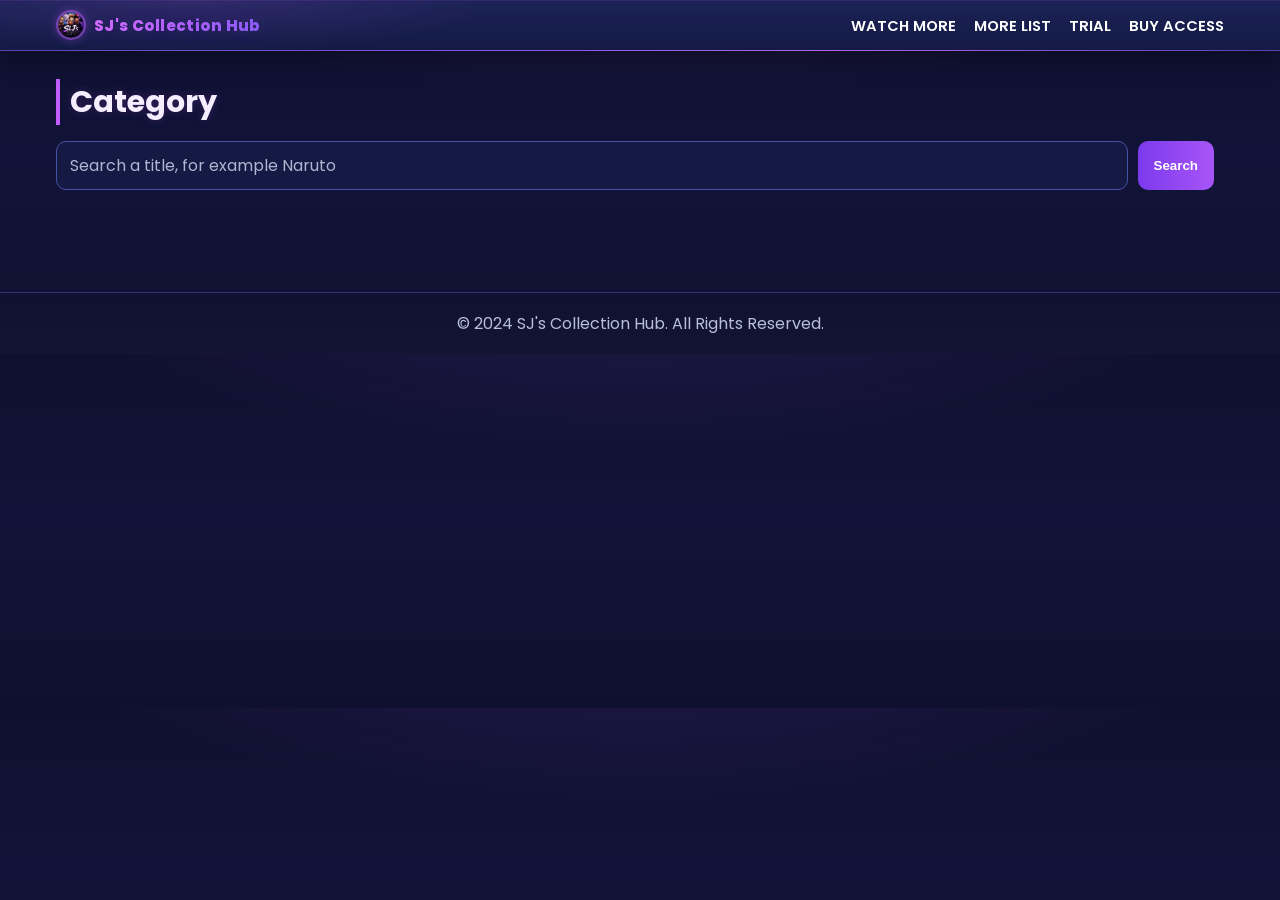
<file: category.html>
<!DOCTYPE html>
<html lang="en">
<head>
  <meta charset="UTF-8" />
  <meta name="viewport" content="width=device-width, initial-scale=1.0" />
  <title>Category - SJ's Collection Hub</title>
  <link rel="stylesheet" href="style.css" />
  <link rel="icon" type="image/png" href="logo.png" />
</head>
<body>
  <nav class="navbar">
    <div class="nav-container">
      <a href="index.html" class="logo-wrap">
        <img src="logo.png" alt="SJ's Collection Hub Logo" class="logo-img" />
        <span class="logo">SJ's Collection Hub</span>
      </a>

      <a href="index.html" class="mobile-access-link">WATCH MORE</a>

      <button
        class="nav-toggle"
        type="button"
        aria-label="Open navigation menu"
        aria-controls="primaryNav"
        aria-expanded="false"
      >
        <span></span>
        <span></span>
        <span></span>
      </button>

      <ul class="nav-menu" id="primaryNav">
        <li class="desktop-access-item"><a href="index.html">WATCH MORE</a></li>
        <li><a href="list.html">MORE LIST</a></li>
        <li><a href="trial.html">TRIAL</a></li>
        <li><a href="buy.html">BUY ACCESS</a></li>
      </ul>
    </div>
  </nav>

  <section class="content">
    <div class="container">
      <h2 class="section-title" id="categoryTitle">Category</h2>
      <form id="categorySearchForm" class="catalog-search" role="search">
        <label class="sr-only" for="categorySearchInput">Search this category</label>
        <input
          id="categorySearchInput"
          type="search"
          placeholder="Search a title, for example Naruto"
          autocomplete="off"
        />
        <button type="submit">Search</button>
        <button id="categorySearchClear" class="search-clear" type="button" hidden>Clear</button>
      </form>
      <p id="categorySearchMessage" class="catalog-message" aria-live="polite"></p>
      <div class="grid content-grid" id="contentGrid"></div>
    </div>
  </section>

  <footer class="footer"><p>&copy;  2024 SJ's Collection Hub. All Rights Reserved. </p></footer>
  <script src="app.js"></script>
</body>
</html>
</file>
<file: style.css>
@import url('https://fonts.googleapis.com/css2?family=Poppins:wght@400;500;600;700;800&display=swap');

*{box-sizing:border-box;margin:0;padding:0}
:root{
  --bg:#0f1030;
  --bg2:#171a45;
  --card:#1d2b5c;
  --card2:#22356f;
  --vio:#8b5cf6;
  --vio2:#c15cff;
  --txt:#f8f9ff;
  --sub:#c8cde2;
  --line:#363b86;
}

body{
  font-family:'Poppins',Segoe UI,Tahoma,sans-serif;
  background:
    radial-gradient(1200px 500px at 50% -200px, rgba(193,92,255,.20), transparent 60%),
    linear-gradient(180deg,var(--bg),#111338 45%,#0f1030 100%);
  color:var(--txt);
}

.container{max-width:1200px;margin:auto;padding:0 16px}

/* NAVBAR */
.navbar{
  position:sticky;top:0;z-index:50;
  background:
    radial-gradient(500px 90px at 15% 0%,rgba(193,92,255,.13),transparent 60%),
    linear-gradient(180deg,rgba(28,35,87,.98),rgba(19,27,69,.98));
  border-bottom:1px solid rgba(139,92,246,.55);
  box-shadow:0 8px 24px rgba(0,0,0,.32),0 1px 0 rgba(193,92,255,.12) inset;
  backdrop-filter:blur(12px);
  -webkit-backdrop-filter:blur(12px);
}
.navbar::after{
  content:"";
  position:absolute;
  left:0;
  right:0;
  bottom:-1px;
  height:1px;
  background:linear-gradient(90deg,transparent,#8b5cf6 35%,#d36dff 65%,transparent);
  opacity:.75;
  pointer-events:none;
}
.nav-container{
  max-width:1200px;margin:auto;padding:10px 16px;
  display:flex;justify-content:space-between;align-items:center;gap:12px;flex-wrap:wrap
}
.logo{
  font-weight:800;
  font-size:.95rem;
  letter-spacing:.3px;
  white-space:nowrap;
  background:linear-gradient(90deg,#d36dff,#8b5cf6);
  -webkit-background-clip:text;background-clip:text;color:transparent;
  text-shadow:0 0 20px rgba(193,92,255,.18);
}
.nav-menu{list-style:none;display:flex;gap:18px;flex-wrap:wrap}
.nav-menu a{
  text-decoration:none;color:#fff;font-weight:600;font-size:.92rem;
  position:relative;transition:.25s ease
}
.nav-menu a::after{
  content:"";
  position:absolute;left:0;bottom:-6px;height:2px;width:0%;
  background:linear-gradient(90deg,#8b5cf6,#d36dff);
  transition:width .25s ease;
}
.nav-menu a.active,.nav-menu a:hover{color:#c98cff}
.nav-menu a:hover::after,.nav-menu a.active::after{width:100%}
.mobile-access-link{
  display:none;
  position:relative;
  isolation:isolate;
  overflow:hidden;
  text-decoration:none;
  color:#f8efff;
  font-size:.78rem;
  font-weight:800;
  letter-spacing:.35px;
  white-space:nowrap;
  padding:7px 10px 7px 7px;
  border:1px solid rgba(203,140,255,.48);
  border-radius:11px;
  background:linear-gradient(135deg,rgba(115,61,196,.88),rgba(76,45,151,.92));
  box-shadow:
    0 7px 16px rgba(73,35,146,.32),
    0 0 0 1px rgba(255,255,255,.05) inset,
    0 8px 18px rgba(193,92,255,.08) inset;
  text-shadow:0 1px 8px rgba(0,0,0,.3);
  transition:transform .2s ease,filter .2s ease,box-shadow .2s ease;
}
.mobile-access-link::before{
  content:"✦";
  display:inline-grid;
  place-items:center;
  width:18px;
  height:18px;
  margin-right:6px;
  border-radius:6px;
  color:#fff;
  font-size:.68rem;
  background:linear-gradient(135deg,#d36dff,#7857ff);
  box-shadow:0 0 10px rgba(211,109,255,.48);
}
.mobile-access-link::after{
  content:"";
  position:absolute;
  z-index:1;
  pointer-events:none;
  top:-80%;
  left:-55%;
  width:34%;
  height:260%;
  transform:rotate(22deg);
  background:linear-gradient(90deg,transparent,rgba(255,255,255,.22),transparent);
  transition:left .4s ease;
}
.mobile-access-link:hover,
.mobile-access-link.active{
  color:#fff;
  filter:brightness(1.08);
  box-shadow:
    0 9px 20px rgba(73,35,146,.42),
    0 0 18px rgba(193,92,255,.2),
    0 0 0 1px rgba(255,255,255,.08) inset;
}
.mobile-access-link:hover::after{left:125%}
.mobile-access-link:active{transform:translateY(1px) scale(.98)}
.mobile-access-link:focus-visible{outline:3px solid rgba(216,165,255,.45);outline-offset:2px}

.nav-toggle{
  display:none;
  position:relative;
  isolation:isolate;
  overflow:hidden;
  width:40px;
  height:40px;
  border:1px solid transparent;
  border-radius:12px;
  background:
    linear-gradient(145deg,rgba(36,43,100,.98),rgba(22,29,75,.98)) padding-box,
    linear-gradient(145deg,#d071ff,#674eff) border-box;
  align-items:center;
  justify-content:center;
  flex-direction:column;
  gap:5px;
  cursor:pointer;
  box-shadow:
    0 7px 17px rgba(0,0,0,.28),
    0 0 15px rgba(139,92,246,.12),
    0 0 0 1px rgba(255,255,255,.04) inset;
  transition:transform .2s ease,box-shadow .2s ease,filter .2s ease;
  -webkit-tap-highlight-color:transparent;
}
.nav-toggle::before{
  content:"";
  position:absolute;
  z-index:0;
  pointer-events:none;
  width:26px;
  height:26px;
  border-radius:50%;
  background:radial-gradient(circle,rgba(193,92,255,.24),transparent 68%);
}
.nav-toggle span{
  position:relative;
  width:21px;
  height:2px;
  border-radius:999px;
  background:linear-gradient(90deg,#fff,#d7b5ff);
  box-shadow:0 0 7px rgba(211,109,255,.4);
  transition:transform .22s ease,opacity .18s ease,width .22s ease;
}
.nav-toggle span:nth-child(2){width:15px}
.nav-toggle:hover{
  transform:translateY(-1px);
  filter:brightness(1.1);
  box-shadow:0 9px 20px rgba(0,0,0,.34),0 0 20px rgba(193,92,255,.22);
}
.nav-toggle:hover span:nth-child(2){width:21px}
.nav-toggle:active{transform:translateY(1px) scale(.97)}
.nav-toggle:focus-visible{outline:3px solid rgba(216,165,255,.45);outline-offset:2px}
.nav-toggle.is-open{
  background:
    linear-gradient(145deg,rgba(78,40,139,.98),rgba(41,28,93,.98)) padding-box,
    linear-gradient(145deg,#f09aff,#795cff) border-box;
  box-shadow:0 8px 20px rgba(0,0,0,.32),0 0 20px rgba(211,109,255,.25);
}
.nav-toggle.is-open span:nth-child(1){transform:translateY(7px) rotate(45deg)}
.nav-toggle.is-open span:nth-child(2){opacity:0;width:0}
.nav-toggle.is-open span:nth-child(3){transform:translateY(-7px) rotate(-45deg)}

/* HERO */
.hero{
  padding:56px 16px;
  text-align:center;
  background:
    radial-gradient(700px 260px at 50% 0%, rgba(193,92,255,.18), transparent 70%),
    linear-gradient(180deg,#202a62,#171d49 70%);
  border-bottom:1px solid #6c42dd;
}
.hero h1{
  font-size:clamp(1.8rem,3.5vw,3rem);
  font-weight:800;
  background:linear-gradient(90deg,#d36dff 10%,#8b5cf6 90%);
  -webkit-background-clip:text;background-clip:text;color:transparent;
  text-shadow:0 0 28px rgba(193,92,255,.2);
  margin-bottom:8px;
}
.hero p{
  color:#d4d8eb;
  font-size:clamp(.95rem,1.8vw,1.35rem);
}

/* CONTENT */
.content{padding:28px 0 40px}
.section-title{
  font-size:1.9rem;
  margin-bottom:16px;
  padding-left:10px;
  border-left:4px solid var(--vio2);
  color:#f5eefe;
  font-weight:700;
}
.grid{display:grid;gap:14px}
.categories-grid,.content-grid,.list-grid,.trial-grid{grid-template-columns:repeat(2,minmax(0,1fr))}

.sr-only{
  position:absolute;
  width:1px;
  height:1px;
  padding:0;
  margin:-1px;
  overflow:hidden;
  clip:rect(0,0,0,0);
  white-space:nowrap;
  border:0;
}

.catalog-search{
  display:grid;
  grid-template-columns:minmax(0,1fr) auto auto;
  gap:10px;
  margin:0 0 8px;
}
.catalog-search input{
  min-width:0;
  border:1px solid #4652a5;
  border-radius:10px;
  background:#141a43;
  color:#fff;
  padding:11px 13px;
  font:inherit;
  outline:none;
}
.catalog-search input::placeholder{color:#aeb6d2}
.catalog-search input:focus{
  border-color:#a855f7;
  box-shadow:0 0 0 3px rgba(168,85,247,.2);
}
.catalog-search button{
  border:0;
  border-radius:10px;
  padding:10px 16px;
  background:linear-gradient(90deg,#7c3aed,#a855f7);
  color:#fff;
  font-weight:700;
  cursor:pointer;
}
.catalog-search .search-clear{
  background:#293468;
}
.catalog-message{
  min-height:24px;
  margin-bottom:10px;
  color:#cbd5e1;
  font-size:.9rem;
}

/* CARDS */
.card,.content-card,.category-card,.trial-card{
  background:linear-gradient(180deg,var(--card),#1a2856 70%);
  border:1px solid #3145a3;
  border-radius:14px;
  overflow:hidden;
  box-shadow:0 10px 24px rgba(0,0,0,.25);
  transition:transform .22s ease, box-shadow .22s ease, border-color .22s ease;
}
.card:hover,.content-card:hover,.category-card:hover,.trial-card:hover{
  transform:translateY(-4px);
  border-color:#5f7cff;
  box-shadow:0 16px 34px rgba(0,0,0,.32),0 0 0 1px rgba(139,92,246,.25) inset;
}

/* default image */
.card-image,.trial-card-image{width:100%;height:170px;object-fit:cover;display:block}

/* HOME categories square */
.categories-grid .category-card .card-image{
  aspect-ratio:1/1;
  height:auto;
  object-fit:cover;
}

/* LIST browse cards same as ACCESS cards (fix) */
.list-grid .category-card .card-image{
  aspect-ratio:1/1;
  height:auto;
  object-fit:cover;
}

/* CATEGORY/LIST posters portrait */
.content-grid .content-card .card-image,
.list-grid .content-card .card-image{
  aspect-ratio:2/3;
  height:auto;
  object-fit:cover;
}

/* trial preview square */
.trial-grid .trial-card .trial-card-image{
  aspect-ratio:1/1;
  height:auto;
  object-fit:cover;
}

.card-content,.trial-card-content{padding:12px}
.card-title{
  font-size:1.05rem;
  font-weight:700;
  letter-spacing:.2px;
}
.card-description{font-size:.85rem;color:#cfd5e8;margin:6px 0 10px}

/* BUTTONS */
.card-button,.primary-btn,.buy-btn,.back-btn{
  border:none;border-radius:10px;padding:10px 12px;font-weight:700;cursor:pointer;
  text-decoration:none;display:inline-flex;justify-content:center;align-items:center;
  letter-spacing:.2px;
}
.card-button,.primary-btn{
  width:100%;
  background:linear-gradient(90deg,#7c3aed,#a855f7);
  color:#fff;
  box-shadow:0 8px 18px rgba(124,58,237,.35);
  transition:transform .2s ease, filter .2s ease, box-shadow .2s ease;
}
.card-button:hover,.primary-btn:hover{
  transform:translateY(-1px);
  filter:brightness(1.05);
  box-shadow:0 10px 22px rgba(124,58,237,.42);
}
.buy-btn{background:#13a56c;color:#fff}
.back-btn{background:#6f36e8;color:#fff;margin-bottom:16px}

/* LETTER HEADER */
.letter-header{
  grid-column:1/-1;
  text-align:center;
  font-size:2rem;
  font-weight:700;
  color:#b66eff;
  margin:16px 0 8px;
  padding-bottom:10px;
  border-bottom:1px solid #6140d5;
}

/* GROUP HEADER */
.group-header{
  grid-column: 1 / -1;
  text-align: center;
  font-size: 2rem;
  font-weight: 800;
  letter-spacing: .5px;
  color: #d06bff;
  text-shadow:0 0 16px rgba(193,92,255,.3);
  margin: 22px 0 10px;
  padding-bottom: 10px;
  border-bottom: 1px solid #6140d5;
  text-transform: uppercase;
}

/* DETAILS */
.details-wrap{display:grid;grid-template-columns:1fr;gap:18px}
.details-poster{width:100%;max-width:360px;border-radius:12px;display:block}
.badge{display:inline-block;margin:8px 0 16px;background:#7c3aed;padding:6px 12px;border-radius:999px;font-size:.8rem}
.chips{display:flex;flex-wrap:wrap;gap:10px;margin:10px 0 14px}
.chips button{background:#1e2f66;color:#fff;border:1px solid #6c45e4;border-radius:8px;padding:9px 12px;font-weight:700;cursor:pointer}
.chips button.active{background:#7c3aed}
.details-page #seasonsContainer,
.details-page #episodesContainer{margin-top:18px}
.details-page #seasonsContainer h3,
.details-page #episodesContainer h3{margin-bottom:10px}
.details-page #seasonsList{
  display:grid;
  grid-template-columns:repeat(auto-fit,minmax(120px,160px));
  gap:10px;
}
.details-page #episodesList{
  display:grid;
  grid-template-columns:repeat(auto-fit,minmax(88px,1fr));
  gap:10px;
}
.details-page #seasonsList button,
.details-page #episodesList button{
  width:100%;
  min-height:42px;
  margin:0;
  padding:9px 7px;
  text-align:center;
}
.details-page #episodesList button{
  font-size:.82rem;
  white-space:nowrap;
}
.content-card.return-highlight{
  border-color:#d36dff;
  box-shadow:0 0 0 3px rgba(211,109,255,.5),0 16px 34px rgba(0,0,0,.32);
  animation:returnHighlight 1.8s ease;
}
@keyframes returnHighlight{
  0%,100%{box-shadow:0 0 0 3px rgba(211,109,255,.15),0 16px 34px rgba(0,0,0,.32)}
  45%{box-shadow:0 0 0 5px rgba(211,109,255,.7),0 0 26px rgba(193,92,255,.6)}
}
.primary-btn:disabled,.chips button:disabled{
  cursor:not-allowed;
  opacity:.55;
  filter:grayscale(.25);
  animation:none;
}
.details-message{
  margin:8px 0 16px;
  padding:10px 12px;
  border-radius:10px;
  font-size:.92rem;
}
.details-message:empty{display:none}
.details-message.info{background:#192653;border:1px solid #354a96;color:#dbe5ff}
.details-message.warning{background:#3a2e1f;border:1px solid #9a6a2c;color:#ffe0a3}
.details-message.error{background:#3b2028;border:1px solid #9b4257;color:#ffd0da}
.load-message{
  grid-column:1/-1;
  padding:16px;
  border-radius:12px;
  text-align:center;
}
.load-message.error{background:#3b2028;border:1px solid #9b4257;color:#ffd0da}

/* generic modal */
.modal{
  position:fixed;inset:0;background:rgba(0,0,0,.75);
  display:flex;align-items:center;justify-content:center;padding:14px;z-index:999
}
.modal-box{
  background:#141b3d;border:1px solid #5d3ed3;border-radius:14px;max-width:1000px;width:100%;padding:10px
}
.modal-box iframe{width:100%;height:65vh;border:none;border-radius:10px}

.close-btn{
  background:transparent;color:#8e49ff;border:none;font-size:32px;font-weight:700;cursor:pointer;float:right;line-height:1
}
.close-btn:hover{color:#b184ff}

/* TRIAL MODAL */
#trialModal.modal{
  position:fixed;inset:0;background:rgba(0,0,0,.75);
  display:none;align-items:center;justify-content:center;padding:20px;z-index:2000
}
.trial-modal-box{
  width:min(900px,95vw);max-height:85vh;overflow-y:auto;
  background:linear-gradient(135deg,rgba(25,35,75,.96),rgba(35,45,85,.96));
  border:2px solid rgba(124,58,237,.6);border-radius:18px;padding:24px;
  box-shadow:0 20px 50px rgba(0,0,0,.45)
}
.trial-layout{display:grid;grid-template-columns:320px 1fr;gap:24px;align-items:start}
.trial-image{
  width:100%;max-width:320px;aspect-ratio:3/4;object-fit:cover;border-radius:12px;border:2px solid rgba(124,58,237,.55)
}
.warning{margin:12px 0;padding:10px;border:1px solid #8d3f64;background:#3a2745;border-radius:10px}
.row-btns{display:grid;grid-template-columns:1fr 1fr;gap:10px}

.footer{
  text-align:center;padding:18px;color:#b8bfd8;border-top:1px solid #2e3476;margin-top:20px;
  background:linear-gradient(180deg,transparent,rgba(255,255,255,.02));
}

/* =========================
   PIN MODAL ONLY
   ========================= */
.pin-overlay{
  position:fixed; inset:0; background:rgba(2,6,23,.78);
  backdrop-filter: blur(5px); display:none; align-items:center; justify-content:center;
  z-index:3000; padding:16px;
}
.pin-overlay.show{display:flex; animation:pinFade .2s ease;}
@keyframes pinFade{from{opacity:0}to{opacity:1}}

.pin-modal{
  width:min(460px,96vw);
  background:linear-gradient(180deg,#0b1220,#121a2b);
  border:1px solid #2c3a57;
  border-radius:18px;
  box-shadow:0 24px 60px rgba(0,0,0,.5);
  padding:22px;
  color:#f8fafc;
}
.pin-head{display:flex;justify-content:space-between;align-items:center;margin-bottom:10px}
.pin-title{font-size:1.3rem;font-weight:800}
.pin-close{border:0;background:transparent;color:#a78bfa;font-size:28px;cursor:pointer}
.pin-sub{color:#94a3b8;font-size:.92rem;margin-bottom:12px}
.pin-category{
  display:inline-block;font-size:.78rem;color:#ddd6fe;
  background:rgba(139,92,246,.18);border:1px solid rgba(139,92,246,.45);
  padding:5px 10px;border-radius:999px;margin-bottom:14px;
}
.pin-input-wrap{position:relative}
.pin-input{
  width:100%; background:#0a1020; border:1px solid #334155; color:#fff;
  border-radius:12px; padding:13px 52px 13px 14px;
  font-size:1.35rem; letter-spacing:.45rem; text-align:center; outline:none;
}
.pin-input:focus{border-color:#8b5cf6; box-shadow:0 0 0 3px rgba(139,92,246,.2)}
.pin-toggle{
  position:absolute; right:10px; top:50%; transform:translateY(-50%);
  border:0; background:transparent; color:#c4b5fd; font-size:18px; cursor:pointer;
  width:34px; height:34px; border-radius:8px;
}
.pin-toggle:hover{background:rgba(139,92,246,.16)}
.pin-row{margin-top:12px}
.pin-remember{display:flex;align-items:center;gap:8px;color:#cbd5e1;font-size:.9rem}
.pin-actions{display:grid;grid-template-columns:1fr 1fr;gap:10px;margin-top:14px}
.pin-btn{border:0;border-radius:10px;padding:11px 12px;font-weight:700;cursor:pointer}
.pin-btn.cancel{background:#1f2937;color:#e5e7eb}
.pin-btn.submit{background:linear-gradient(90deg,#7c3aed,#a855f7);color:#fff}
.pin-msg{min-height:20px;margin-top:10px;font-size:.88rem}
.pin-msg.error{color:#ef4444}
.pin-msg.ok{color:#10b981}
.pin-shake{animation:pinShake .28s linear}
@keyframes pinShake{
  0%,100%{transform:translateX(0)}
  20%{transform:translateX(-7px)}40%{transform:translateX(7px)}
  60%{transform:translateX(-5px)}80%{transform:translateX(5px)}
}

/* =========================
   EDGE SPACING FIX (2 cards on mobile)
   ========================= */
.content.container{
  padding-left: 28px;
  padding-right: 28px;
}

@media(min-width:700px){
  .categories-grid,.content-grid,.list-grid,.trial-grid{grid-template-columns:repeat(3,minmax(0,1fr))}
  .details-wrap{grid-template-columns:320px 1fr}
}
@media(min-width:1024px){
  .categories-grid,.content-grid,.list-grid,.trial-grid{grid-template-columns:repeat(5,minmax(0,1fr))}
}
@media (max-width:768px){
  .nav-container{
    padding:8px 12px;
    gap:8px;
    flex-wrap:wrap;
  }
  .mobile-access-link{
    display:inline-flex;
    align-items:center;
    justify-content:center;
    margin-left:auto;
  }
  .nav-toggle{
    display:flex;
  }
  .nav-menu{
    width:100%;
    flex-direction:column;
    gap:0;
    padding-top:8px;
  }
  .nav-enhanced .nav-menu{
    display:none;
  }
  .nav-enhanced .nav-menu.is-open{
    display:flex;
  }
  .nav-menu li{
    width:100%;
  }
  .nav-menu .desktop-access-item{
    display:none;
  }
  .nav-menu a{
    display:block;
    width:100%;
    padding:11px 4px;
  }
  .nav-menu a::after{
    bottom:4px;
  }
  .details-page .nav-menu{
    display:flex !important;
    width:100%;
    flex-direction:row;
    align-items:center;
    gap:18px;
    padding-top:4px;
  }
  .details-page .nav-menu li{
    width:auto;
  }
  .details-page .nav-menu a{
    width:auto;
    padding:9px 4px;
  }

  .trial-modal-box{width:94vw;max-height:90vh;padding:16px}
  .trial-layout{grid-template-columns:1fr;gap:16px}
  .trial-image{max-width:100%}
  .row-btns{grid-template-columns:1fr}

  .content.container{
    padding-left: 22px !important;
    padding-right: 22px !important;
  }

  .categories-grid,
  .content-grid,
  .list-grid,
  .trial-grid{
    grid-template-columns:repeat(2,minmax(0,1fr)) !important;
    gap:14px !important;
  }
}
@media (max-width:420px){
  .catalog-search{
    grid-template-columns:1fr 1fr;
  }
  .catalog-search input{
    grid-column:1/-1;
  }

  .content.container{
    padding-left: 16px !important;
    padding-right: 16px !important;
  }

  .categories-grid,
  .content-grid,
  .list-grid,
  .trial-grid{
    gap:12px !important;
  }
}

/* ===== LIGHT EFFECT ANIMATION (clean) ===== */

/* 1) Hero glowing light bar */
.hero{
  position:relative;
  overflow:hidden;
}
.hero::before{
  content:"";
  position:absolute;
  top:-120%;
  left:-30%;
  width:60%;
  height:300%;
  transform:rotate(18deg);
  background:linear-gradient(
    to right,
    rgba(255,255,255,0) 0%,
    rgba(220,170,255,.10) 40%,
    rgba(255,255,255,.22) 50%,
    rgba(220,170,255,.10) 60%,
    rgba(255,255,255,0) 100%
  );
  animation:heroLightSweep 5.5s linear infinite;
  pointer-events:none;
}
@keyframes heroLightSweep{
  0%{left:-45%}
  100%{left:120%}
}

/* 2) Card glossy light sweep on hover */
.category-card,
.content-card,
.trial-card{
  position:relative;
  overflow:hidden;
}
.category-card::after,
.content-card::after,
.trial-card::after{
  content:"";
  position:absolute;
  top:-140%;
  left:-60%;
  width:48%;
  height:320%;
  transform:rotate(20deg);
  background:linear-gradient(
    to right,
    rgba(255,255,255,0) 0%,
    rgba(255,255,255,.18) 50%,
    rgba(255,255,255,0) 100%
  );
  opacity:0;
  transition:opacity .25s ease;
  pointer-events:none;
}
.category-card:hover::after,
.content-card:hover::after,
.trial-card:hover::after{
  opacity:1;
  animation:cardLightSweep .9s ease;
}
@keyframes cardLightSweep{
  from{left:-70%}
  to{left:130%}
}

/* 3) Soft neon pulse for section/group titles */
.section-title,
.group-header{
  text-shadow:0 0 10px rgba(193,92,255,.20);
  animation:titlePulse 2.8s ease-in-out infinite alternate;
}
@keyframes titlePulse{
  from{text-shadow:0 0 8px rgba(193,92,255,.15)}
  to{text-shadow:0 0 18px rgba(193,92,255,.38)}
}

/* 4) Button glow pulse (very subtle) */
.card-button,
.primary-btn{
  box-shadow:0 8px 18px rgba(124,58,237,.28);
  animation:btnGlow 2.2s ease-in-out infinite alternate;
}
@keyframes btnGlow{
  from{box-shadow:0 8px 18px rgba(124,58,237,.22)}
  to{box-shadow:0 10px 22px rgba(168,85,247,.40)}
}

/* accessibility */
@media (prefers-reduced-motion: reduce){
  .hero::before,
  .category-card::after,
  .content-card::after,
  .trial-card::after,
  .section-title,
  .group-header,
  .card-button,
  .primary-btn{
    animation:none !important;
  }
}

/* ACCESS sheet F column control: 2 = landscape image on category page */
.content-grid .content-card .card-image.is-landscape{
  aspect-ratio: 16 / 9 !important;
  height: auto !important;
  object-fit: cover;
}

/* ===== TYPE | META polish (ACCESS F column display) ===== */
.card-description{
  display:flex;
  align-items:center;
  gap:8px;
  flex-wrap:wrap;
  line-height:1.25;
  font-size:.84rem;
  letter-spacing:.2px;
  color:#d7deee;
  margin:8px 0 10px;
}

/* make "TYPE | META" look neater */
.card-description .sep{
  opacity:.45;
  font-weight:700;
}

/* optional status colors if text contains these words */
.card-description.status-complete{ color:#9fe7b6; }  /* COMPLETE */
.card-description.status-ongoing{ color:#ffd48a; }   /* ONGOING */

/* ===== LANDSCAPE OVERRIDE (CATEGORY + LIST DETAIL) ===== */
.content-grid .content-card .card-image.is-landscape,
.list-grid .content-card .card-image.is-landscape{
  aspect-ratio: 16 / 9 !important;
  height: auto !important;
  object-fit: cover;
}

/* BUY ACCESS GRID - same style as home categories */
.buy-grid{
  grid-template-columns:repeat(2,minmax(0,1fr));
}

.buy-grid .category-card .card-image{
  aspect-ratio:1/1;
  height:auto;
  object-fit:cover;
}

@media(min-width:700px){
  .buy-grid{
    grid-template-columns:repeat(3,minmax(0,1fr));
  }
}

@media(min-width:1024px){
  .buy-grid{
    grid-template-columns:repeat(5,minmax(0,1fr));
  }
}

@media(max-width:768px){
  .buy-grid{
    grid-template-columns:repeat(2,minmax(0,1fr)) !important;
    gap:14px !important;
  }
}

@media(max-width:420px){
  .buy-grid{
    gap:12px !important;
  }
}

.logo-wrap{
  display:flex;
  align-items:center;
  gap:8px;
  text-decoration:none;
}
.logo-wrap .logo-img{
  display:block;
  width:30px;
  height:30px;
  border-radius:50%;
  object-fit:cover;
  border:2px solid rgba(193,92,255,.55);
  box-shadow:0 0 10px rgba(193,92,255,.3);
}
.logo-wrap.home-logo-only .logo-img{
  display:block;
  width:30px;
  height:30px;
  border-radius:50%;
  object-fit:cover;
  border:2px solid rgba(193,92,255,.55);
  box-shadow:0 0 12px rgba(193,92,255,.35);
}

@media (max-width:360px){
  .nav-container{
    padding-left:10px;
    padding-right:10px;
    gap:6px;
  }
  .logo{
    font-size:.78rem;
  }
  .logo-wrap{
    gap:6px;
  }
  .logo-wrap .logo-img,
  .logo-wrap.home-logo-only .logo-img{
    width:24px;
    height:24px;
  }
  .mobile-access-link{
    font-size:.68rem;
    padding:6px 5px;
  }
  .nav-toggle{
    width:36px;
    height:36px;
  }
  .nav-toggle span{
    width:19px;
  }
}

/* ===== Hero floating logo (home only) ===== */
.hero-floating-logo{
  width:88px;
  height:88px;
  object-fit:cover;
  border-radius:50%;
  display:block;
  margin:0 auto 14px;
  border:2px solid rgba(220,170,255,.75);
  box-shadow:
    0 10px 28px rgba(0,0,0,.35),
    0 0 18px rgba(193,92,255,.45);
  animation:heroLogoFloat 3.2s ease-in-out infinite,
            heroLogoGlow 2.4s ease-in-out infinite alternate;
}

@keyframes heroLogoFloat{
  0%,100%{ transform:translateY(0); }
  50%{ transform:translateY(-8px); }
}

@keyframes heroLogoGlow{
  from{
    box-shadow:
      0 10px 28px rgba(0,0,0,.35),
      0 0 14px rgba(193,92,255,.30);
  }
  to{
    box-shadow:
      0 14px 34px rgba(0,0,0,.40),
      0 0 24px rgba(193,92,255,.58);
  }
}

@media (max-width:560px){
  .hero-floating-logo{
    width:72px;
    height:72px;
    margin-bottom:10px;
  }
}

@media (prefers-reduced-motion: reduce){
  .hero-floating-logo{
    animation:none !important;
  }
}

/* BUY modal buttons aligned */
#buyModal .buy-actions{
  display: flex;
  align-items: center;   /* vertical align fix */
  gap: 12px;
  margin-top: 14px;
  flex-wrap: wrap;
}

#buyModal .buy-actions .buy-btn,
#buyModal .buy-actions .back-btn{
  height: 44px;          /* same height */
  display: inline-flex;
  align-items: center;
  justify-content: center;
  padding: 0 18px;       /* same side padding */
  line-height: 1;        /* prevents text pushing up/down */
  box-sizing: border-box;
  margin: 0;             /* remove default button margin */
}

/* back style only */
#buyModal .buy-actions .back-btn{
  border-radius: 10px;
  border: 1px solid rgba(193,92,255,.55);
  background: transparent;
  color: #d9c5ff;
  font-weight: 700;
  cursor: pointer;
}

#buyModal .buy-actions .back-btn:hover{
  background: rgba(193,92,255,.16);
  color: #fff;
}

/* ===== BUY modal overflow + X fix ===== */
#buyModal .trial-modal-box{
  position: relative;
  max-width: min(1100px, 94vw);
  width: 94vw;
  max-height: 90vh;
  overflow: auto;              /* allow scroll inside modal if content is long */
}

#buyModal .trial-layout{
  display: grid;
  grid-template-columns: 320px 1fr;
  gap: 20px;
  align-items: start;
}

#buyModal .close-btn{
  position: absolute;
  top: 10px;
  right: 10px;
  z-index: 20;
}

/* important: wrap very long strings/URLs */
#buyModal #buyShortDescription,
#buyModal #buyFullDescription,
#buyModal .warning,
#buyModal .warning p{
  white-space: normal;
  overflow-wrap: anywhere;
  word-break: break-word;
}

/* keep buttons aligned even with long text above */
#buyModal .buy-actions{
  display: flex;
  align-items: center;
  gap: 12px;
  flex-wrap: wrap;
  margin-top: 14px;
}

/* responsive */
@media (max-width: 900px){
  #buyModal .trial-layout{
    grid-template-columns: 1fr;
  }
}
</file>
